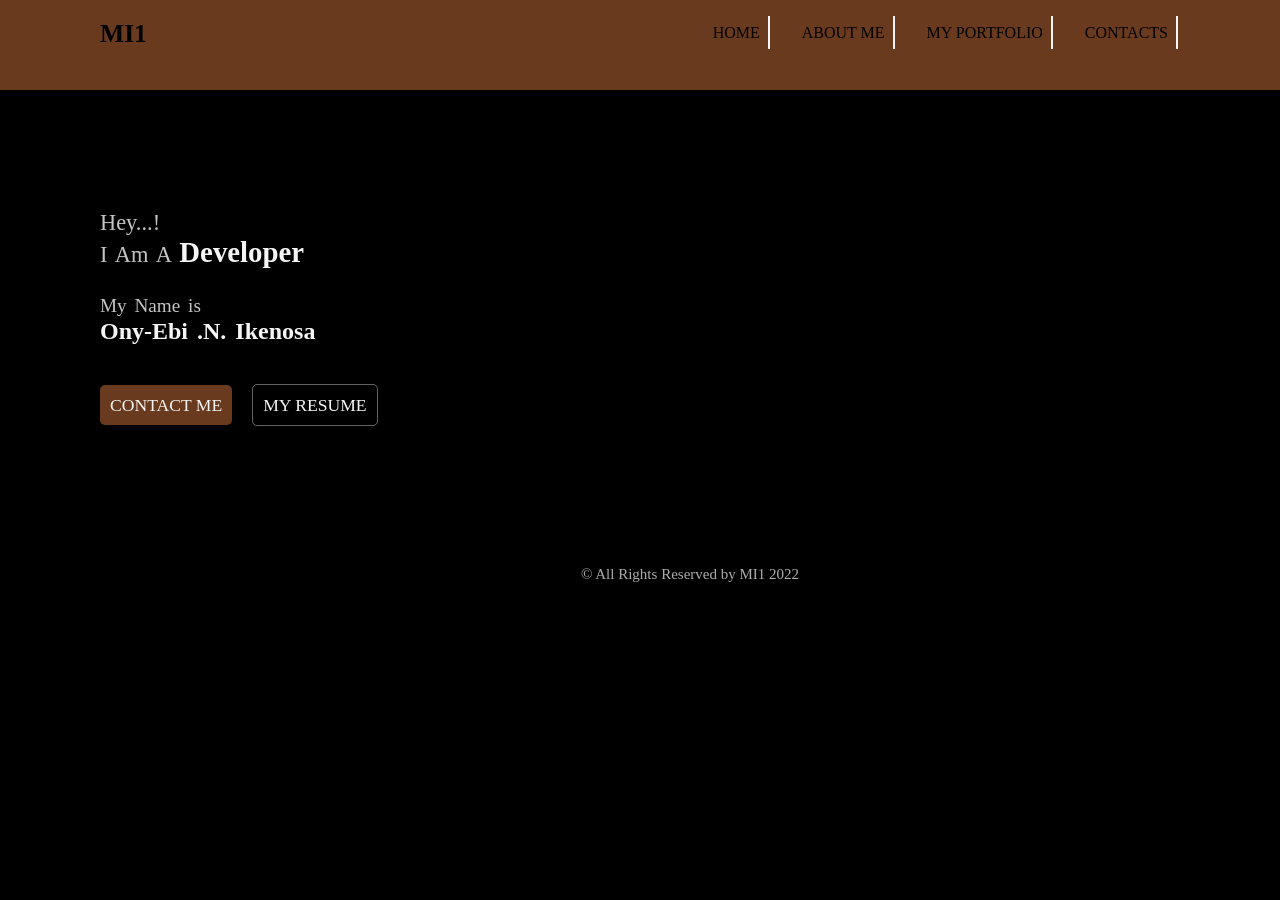
<file: index.html>
<!DOCTYPE html>
<html lang="en">
<head>
    <meta charset="UTF-8">
    <meta http-equiv="X-UA-Compatible" content="IE=edge">
    <meta name="viewport" content="width=device-width, initial-scale=1.0">
    <link rel="stylesheet" href="Ttt.css">
    <title>Ikenporfolio</title>
</head>
<body>
    <nav class="navbar">
        <div class="container">
          <h1 class="logo">MI1</h1>
      
          <div class="nav-list">
              <ul class="nav-items">
                  <li class="links"><a class="link active" href="">HOME</a></li>
                  <li class="links"><a class="link active" href="">ABOUT ME</a></li>
                  <li class="links"><a class="link active" href="">MY PORTFOLIO</a></li>
                  <li class="links"><a class="link active" href="">CONTACTS</a></li>
              </ul>
          </div>
      
        </div> 
      </nav>
   
   <div class="home">
       <div class="containerhome">
           <div class="wayhome">
               <div class="athome">
                   <p id="into">
                       Hey...!
                       <br>
                       I Am A
                       <span id="job">Developer</span>
                   </p>
                   <p class="into">
                       My Name is 
                       <span id="name">
                           <br>
                           Ony-Ebi .N. Ikenosa  
                       </span>
                   </p>
                   <div>
                       <a class="hireme" href="">CONTACT ME</a>
                       <a class="download" href="">MY RESUME</a>
                   </div>
               </div>
           </div>
           <div class="containermi">
               <p class="footer">
                   <span>©</span>
                   All Rights Reserved by MI1
                   2022
               </p>
           </div>
       </div>
   </div>
</div>
</body>
</html>
</file>
<file: Ttt.css>
body{
  margin: 0;
  background-color: black;
}

.logo{
  float: left;
  font-size: 1.6rem;
}

.navbar{
  background-color: rgba(143, 78, 41, 0.747);
  height: 90px;
  width: 100%;
  position: relative;
  display: flex;
  align-items: center;
}

.container{
  width: 85%;
  height: 95px;
  margin-left: 100px;
  margin-right: 100px;
  position: absolute;
}

.nav-list{
  margin-top: 10px;
}

.nav-items{
  list-style-type: none;
  float: right;
}

.links{
  display: inline;
}

.active.link:hover{
  border: 0;
  color: rgb(192, 159, 110);
  border-bottom: 2px solid whitesmoke;
  
}

.link{
  text-decoration: none;
  border-right: 2px solid whitesmoke;
  margin: 0 10px;
  padding: 0.5rem 0.5rem;
  color: black;
}
 
.containermi{
  width: 100%;
  padding-right: var(.75rem);
  padding-left: var(.75rem);
  margin-right: auto;
  margin-left: auto;
}

.containerhome{
  margin-top: 120px;
  margin-left: 100px;
}

.wayhome{
  margin-bottom: 150px;

}

.athome{
  width: 50%;
}

#into {
  color: rgba(245, 245, 245, 0.8);
  font-family: "Open Sans";
  font-weight: 300;
  font-size: 1.4rem;
  word-spacing: 3px;
}

p {
  margin-top: 0;
  margin-bottom: 1rem;
  display: block;
  margin-block-start: 1em;
  margin-block-end: 1em;
  margin-inline-start: 0px;
  margin-inline-end: 0px;
}

#job {
  font-family: "Open Sans";
  font-size: 1.8rem;
  font-weight: 700;
  color: rgb(245, 245, 245);
}

.into {
  color: rgba(245, 245, 245, 0.8);
  font-family: "Open Sans";
  font-weight: 300;
  font-size: 1.2rem;
  word-spacing: 3px;
  padding-bottom: 30px;
}

#name {
  font-family: "Open Sans";
  font-size: 1.5rem;
  font-weight: 650;
  color: rgb(245, 245, 245);
}

.hireme{
  border-radius: 5px;
  border: 1px;
  color: #f5f5f5;
  padding-top: 10px;
  padding-bottom: 10px;
  padding-left: 10px;
  padding-right: 10px;
  font-size: 1.1rem;
  text-decoration: none;
  width: 100%;
  min-width: 50px;
  max-width: 300px;
  margin-right: 1rem;
  background-color: rgba(143, 78, 41, 0.747);
}

.hireme:hover{
  background-color: black;
  border: 1px solid rgb(119, 79, 20);
}

.download{
  border: 1px solid rgba(245, 245, 245,0.4);
  padding: 10px 10px;
  border-radius: 5px;
  color: #f5f5f5;
  text-decoration: none;
  font-size: 1.1rem;
}

.download:hover{
  background-color:  rgb(192, 159, 110);
  border: none;
}

.footer{
  font-size: 15px;
  text-align: center;
  color: rgb(245, 245, 245,0.7);
}
</file>
